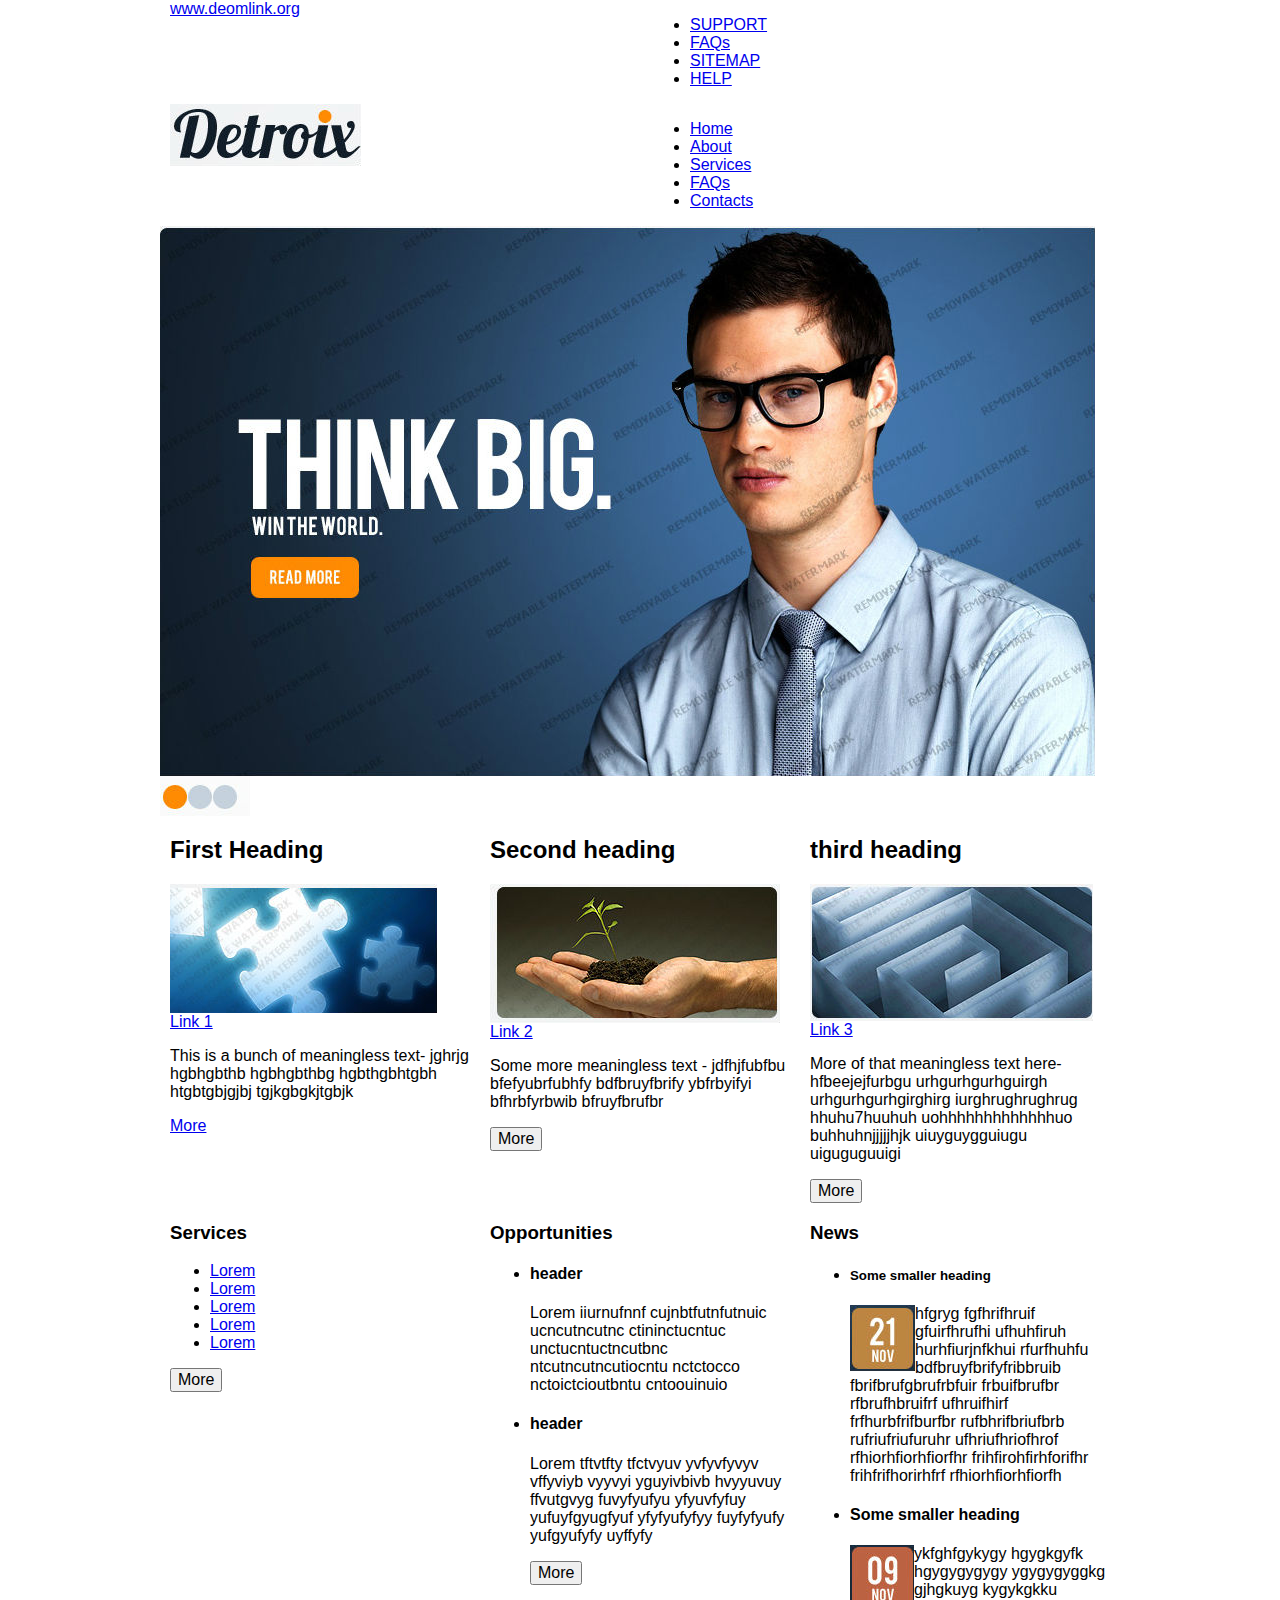
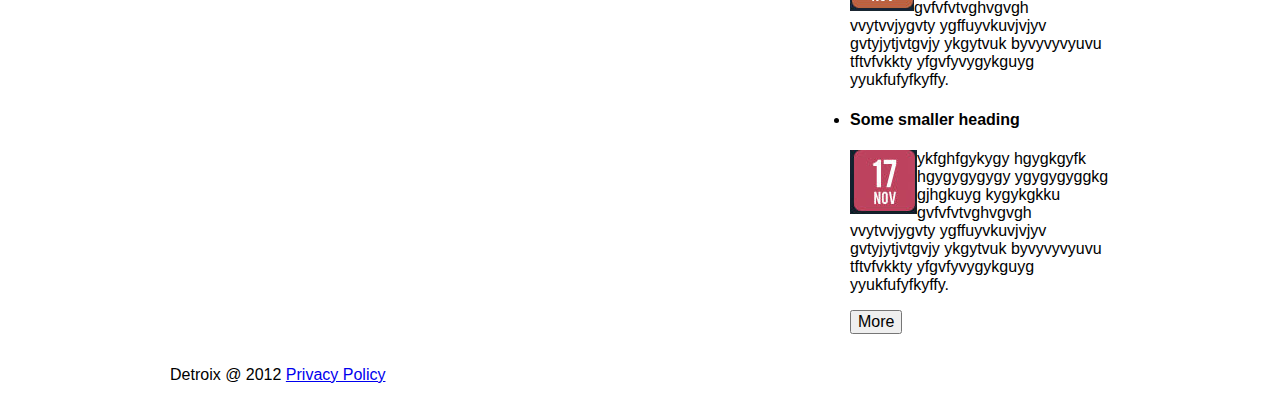
<file: index.html>
<!DOCTYPE <DOCTYPE html>
<html lang="en">
    <head>
        <meta charset="UTF-8">
        <title>960 project</title>
        <link rel="stylesheet" type="text/css" href="css/normalize.css">
        <link rel="stylesheet" type="text/css" href="css/960.css">
        <link rel="stp;oiylesheet" type="text/css" href="css/style.css">
    </head>
    <body>
        <div class="top-bar">
            <div class="top-bar-inner container_12">
                <div class="grid_6">
                    <a href="#">www.deomlink.org</a>
                </div>
                <div  class="grid_6">
                    <ul>
                        <li><a href="#">SUPPORT</a></li>
                        <li><a href="#">FAQs</a></li>
                        <li><a href="#">SITEMAP</a></li>
                        <li><a href="#">HELP</a></li>
                    </ul>
                </div>
            </div>
        </div>
        <div class="second-bar container_12">
            <div class="grid_6">
                <img src="img/logo.jpg" alt="#">
             </div>
            <div class="grid_6">
                <ul>
                    <li><a href="#">Home</a></li>
                    <li><a href="#">About</a></li>
                    <li><a href="#">Services</a></li>
                    <li><a href="#">FAQs</a></li>
                    <li><a href="#">Contacts</a></li>
                </ul>
            </div>
        </div>
        <div class="container_12 clearfix">
            <img src="img/big picture.jpg" alt="#"/>
            <img src="img/dots.jpg" alt"#">
        </div>
        <div class="third-row container_12 clearfix">
            <div class="grid_4">
                <h2>First Heading</h2>
                <img src="img/puzzle.jpg" alt="#"/>
                <a href="#">Link 1</a>
                <p>This is a bunch of meaningless text- jghrjg hgbhgbthb hgbhgbthbg hgbthgbhtgbh htgbtgbjgjbj tgjkgbgkjtgbjk 
                </p>
                <form action="http/www.example.com/profile.php"></form>
                <a href="#" class="more">More</a>
           </div>
           <div class="grid_4">
               <h2>Second heading</h2>
               <img src="img/hand.jpg" alt="#"/>
               <a href="#">Link 2</a>
               <p>Some more meaningless text - jdfhjfubfbu bfefyubrfubhfy bdfbruyfbrify ybfrbyifyi bfhrbfyrbwib bfruyfbrufbr
               </p>
               <button>More</button>
           </div>
           <div class="grid_4">
               <h2>third heading</h2>
               <img src="img/maze.jpg" alt="#">
               <a href="#">Link 3</a>
               <p>More of that meaningless text here- hfbeejejfurbgu urhgurhgurhguirgh urhgurhgurhgirghirg iurghrughrughrug hhuhu7huuhuh uohhhhhhhhhhhhhuo buhhuhnjjjjjhjk uiuyguygguiugu uiguguguuigi 
               </p>
               <button>More</button>
           </div>
        </div>
        <div class="outer-bottom">
            <div class="bottom-row container_12 clearfix">
                <div class="grid_4">
                    <h3>Services</h3>
                    <ul>
                            <li><a href="#">Lorem</a></li>
                            <li><a href="#">Lorem</a></li>
                            <li><a href="#">Lorem</a></li>                         
                            <li><a href="#">Lorem</a></li>
                            <li><a href="#">Lorem</a></li>
                    </ul>
                    <button>More</button>
                </div>
            
                <div class="grid_4">
                    <h3>Opportunities</h3>
                    <ul>
                        <li>
                            <h4>header</h4>
                            <p>Lorem iiurnufnnf cujnbtfutnfutnuic ucncutncutnc ctininctucntuc unctucntuctncutbnc ntcutncutncutiocntu nctctocco nctoictcioutbntu cntoouinuio 
                            </p>
                        </li>
                        <li>
                            <h4>header</h4>
                            <p>Lorem tftvtfty tfctvyuv yvfyvfyvyv vffyviyb vyyvyi yguyivbivb hvyyuvuy ffvutgvyg
                                fuvyfyufyu yfyuvfyfuy yufuyfgyugfyuf yfyfyufyfyy fuyfyfyufy yufgyufyfy uyffyfy
                        </p>
                        <button>More</button>

                        </li>
                    </ul>
                </div>
            
                <div class=" news grid_4">
                    <h3>News</h3>
                    <ul>
                        <li>
                            <h5>Some smaller heading</h5>
                            <img src="img/nov 21.jpg" alt="#" style= float:left margin:10px/>
                            <p>hfgryg fgfhrifhruif gfuirfhrufhi ufhuhfiruh hurhfiurjnfkhui rfurfhuhfu bdfbruyfbrifyfribbruib
                                fbrifbrufgbrufrbfuir frbuifbrufbr rfbrufhbruifrf ufhruifhirf frfhurbfrifburfbr rufbhrifbriufbrb
                                rufriufriufuruhr ufhriufhriofhrof rfhiorhfiorhfiorfhr frihfirohfirhforifhr frihfrifhorirhfrf rfhiorhfiorhfiorfh
                            </p>
                        </li>
                        <li><h4>Some smaller heading</h4>
                            <img src="img/nov 9.jpg" alt="#" style= float:left margin:10px/>
                            <p>ykfghfgykygy hgygkgyfk hgygygygygy ygygygyggkg gjhgkuyg kygykgkku 
                                gvfvfvtvghvgvgh vvytvvjygvty ygffuyvkuvjvjyv gvtyjytjvtgvjy ykgytvuk
                                byvyvyvyuvu tftvfvkkty yfgvfyvygykguyg yyukfufyfkyffy.
                            </p>
                        </li>
                        <li><h4>Some smaller heading</h4>
                            <img src="img/nov 17.jpg" alt="#" style= float:left margin:10px/>
                            <p>ykfghfgykygy hgygkgyfk hgygygygygy ygygygyggkg gjhgkuyg kygykgkku 
                                gvfvfvtvghvgvgh vvytvvjygvty ygffuyvkuvjvjyv gvtyjytjvtgvjy ykgytvuk
                                byvyvyvyuvu tftvfvkkty yfgvfyvygykguyg yyukfufyfkyffy.
                            </p>
                            <button>More</button>
                            
                        </li>
                    </ul>  
                </div>
            </div>
        </div>
        <div class="copyrights">
            <div class="container_12">
                <div class="grid_12">
                    <p>Detroix @ 2012 <a href= "#">Privacy Policy</a></p>
                </div>
            </div>
        </div>
    </body>
</html>
</file>
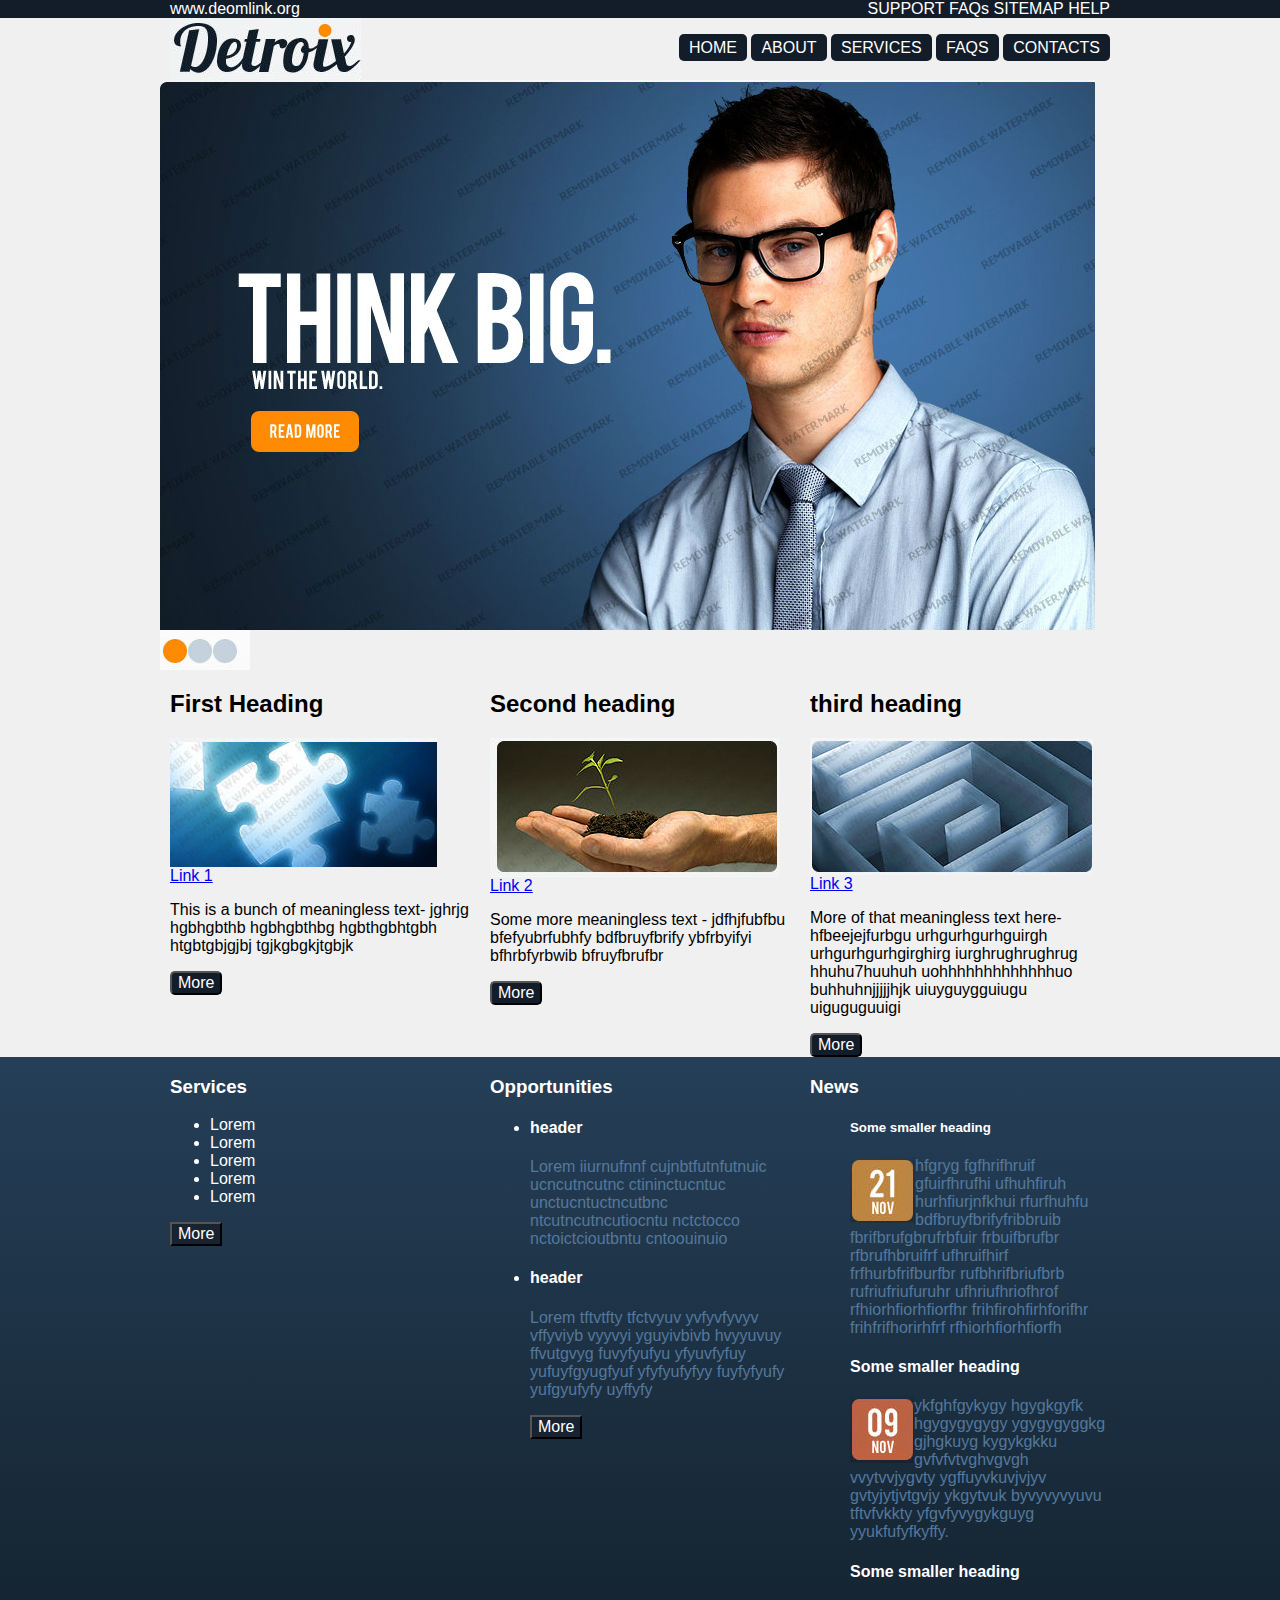
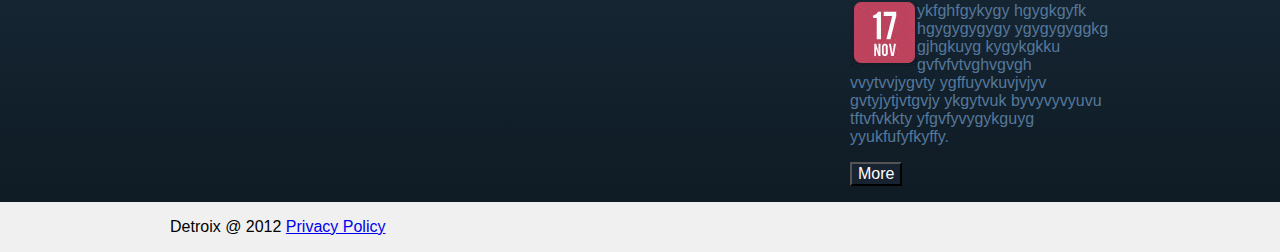
<file: service.html>
</head><!DOCTYPE <DOCTYPE html>
    <html lang="en">
        <head>
            <meta charset="UTF-8">
            <title>960 project</title>
            <link rel="stylesheet" type="text/css" href="css/normalize.css">
            <link rel="stylesheet" type="text/css" href="css/960.css">
            <link rel="stylesheet" type="text/css" href="css/style.css">
        </head>
        <body>
            <div class="top-bar">
                <div class="top-bar-inner container_12">
                    <div id="header" class="grid_6">
                        <a href="#">www.deomlink.org</a>
                    </div>
                    <div id="header" class="grid_6">
                        <ul>
                            <li><a href="#">SUPPORT</a></li>
                            <li><a href="#">FAQs</a></li>
                            <li><a href="#">SITEMAP</a></li>
                            <li><a href="#">HELP</a></li>
                        </ul>
                    </div>
                </div>
            </div>
            <div class="second-bar container_12">
                <div class="grid_6">
                    <img src="img/logo.jpg" alt="#">
                 </div>
                <div class="grid_6">
                    <ul>
                        <li><a href="#">Home</a></li>
                        <li><a href="#">About</a></li>
                        <li><a href="#">Services</a></li>
                        <li><a href="#">FAQs</a></li>
                        <li><a href="#">Contacts</a></li>
                    </ul>
                </div>
            </div>
            <div class="container_12 clearfix">
                <img src="img/big picture.jpg" alt="#"/>
                <img src="img/dots.jpg" alt"#">
            </div>
            <div class="third-row container_12 clearfix">
                <div class="grid_4">
                    <h2>First Heading</h2>
                    <img src="img/puzzle.jpg" alt="#"/>
                    <a href="#">Link 1</a>
                    <p>This is a bunch of meaningless text- jghrjg hgbhgbthb hgbhgbthbg hgbthgbhtgbh htgbtgbjgjbj tgjkgbgkjtgbjk 
                    </p>
                    <form action="http://www.example.com/profile.php"></form>
                    <!--Radio button-->
                    <button>More</button>
               </div>
               <div class="grid_4">
                   <h2>Second heading</h2>
                   <img src="img/hand.jpg" alt="#"/>
                   <a href="#">Link 2</a>
                   <p>Some more meaningless text - jdfhjfubfbu bfefyubrfubhfy bdfbruyfbrify ybfrbyifyi bfhrbfyrbwib bfruyfbrufbr
                   </p>
                   <button>More</button>
               </div>
               <div class="grid_4">
                   <h2>third heading</h2>
                   <img src="img/maze.jpg" alt="#">
                   <a href="#">Link 3</a>
                   <p>More of that meaningless text here- hfbeejejfurbgu urhgurhgurhguirgh urhgurhgurhgirghirg iurghrughrughrug hhuhu7huuhuh uohhhhhhhhhhhhhuo buhhuhnjjjjjhjk uiuyguygguiugu uiguguguuigi 
                   </p>
                   <button>More</button>
               </div>
            </div>
            <div class="outer-bottom">
                <div class="bottom-row container_12 clearfix">
                    <div class="grid_4">
                        <h3>Services</h3>
                        <ul>
                                <li><a href="#">Lorem</a></li>
                                <li><a href="#">Lorem</a></li>
                                <li><a href="#">Lorem</a></li>                         
                                <li><a href="#">Lorem</a></li>
                                <li><a href="#">Lorem</a></li>
                        </ul>
                        <button>More</button>
                    </div>
                
                    <div class="grid_4">
                        <h3>Opportunities</h3>
                        <ul>
                            <li>
                                <h4>header</h4>
                                <p>Lorem iiurnufnnf cujnbtfutnfutnuic ucncutncutnc ctininctucntuc unctucntuctncutbnc ntcutncutncutiocntu nctctocco nctoictcioutbntu cntoouinuio 
                                </p>
                            </li>
                            <li>
                                <h4>header</h4>
                                <p>Lorem tftvtfty tfctvyuv yvfyvfyvyv vffyviyb vyyvyi yguyivbivb hvyyuvuy ffvutgvyg
                                    fuvyfyufyu yfyuvfyfuy yufuyfgyugfyuf yfyfyufyfyy fuyfyfyufy yufgyufyfy uyffyfy
                            </p>
                            <button>More</button>
    
                            </li>
                        </ul>
                    </div>
                
                    <div class=" news grid_4">
                        <h3>News</h3>
                        <ul>
                            <li>
                                <h5>Some smaller heading</h5>
                                <img src="img/nov 21.jpg" alt="#" style= float:left margin:10px/>
                                <p>hfgryg fgfhrifhruif gfuirfhrufhi ufhuhfiruh hurhfiurjnfkhui rfurfhuhfu bdfbruyfbrifyfribbruib
                                    fbrifbrufgbrufrbfuir frbuifbrufbr rfbrufhbruifrf ufhruifhirf frfhurbfrifburfbr rufbhrifbriufbrb
                                    rufriufriufuruhr ufhriufhriofhrof rfhiorhfiorhfiorfhr frihfirohfirhforifhr frihfrifhorirhfrf rfhiorhfiorhfiorfh
                                </p>
                            </li>
                            <li><h4>Some smaller heading</h4>
                                <img src="img/nov 9.jpg" alt="#" style= float:left margin:10px/>
                                <p>ykfghfgykygy hgygkgyfk hgygygygygy ygygygyggkg gjhgkuyg kygykgkku 
                                    gvfvfvtvghvgvgh vvytvvjygvty ygffuyvkuvjvjyv gvtyjytjvtgvjy ykgytvuk
                                    byvyvyvyuvu tftvfvkkty yfgvfyvygykguyg yyukfufyfkyffy.
                                </p>
                            </li>
                            <li><h4>Some smaller heading</h4>
                                <img src="img/nov 17.jpg" alt="#" style= float:left margin:10px/>
                                <p>ykfghfgykygy hgygkgyfk hgygygygygy ygygygyggkg gjhgkuyg kygykgkku 
                                    gvfvfvtvghvgvgh vvytvvjygvty ygffuyvkuvjvjyv gvtyjytjvtgvjy ykgytvuk
                                    byvyvyvyuvu tftvfvkkty yfgvfyvygykguyg yyukfufyfkyffy.
                                </p>
                                <button>More</button>
                                
                            </li>
                        </ul>  
                    </div>
                </div>
            </div>
            <div class="copyright">
                <div class="container_12">
                    <div class="grid_12">
                        <p>Detroix @ 2012 <a href= "#">Privacy Policy</a></p>
                    </div>
                </div>
            </div>
        </body>
    </html>
<body>
    
</body>
</html>
</file>
<file: css/960.css>
/*
  960 Grid System ~ Core CSS.
  Learn more ~ http://960.gs/

  Licensed under GPL and MIT.
*/

/*
  Forces backgrounds to span full width,
  even if there is horizontal scrolling.
  Increase this if your layout is wider.

  Note: IE6 works fine without this fix.
*/

body {
  min-width: 960px;
}

/* `Container
----------------------------------------------------------------------------------------------------*/

.container_12,
.container_16 {
  margin-left: auto;
  margin-right: auto;
  width: 960px;
}

/* `Grid >> Global
----------------------------------------------------------------------------------------------------*/

.grid_1,
.grid_2,
.grid_3,
.grid_4,
.grid_5,
.grid_6,
.grid_7,
.grid_8,
.grid_9,
.grid_10,
.grid_11,
.grid_12,
.grid_13,
.grid_14,
.grid_15,
.grid_16 {
  display: inline;
  float: left;
  margin-left: 10px;
  margin-right: 10px;
}

.push_1, .pull_1,
.push_2, .pull_2,
.push_3, .pull_3,
.push_4, .pull_4,
.push_5, .pull_5,
.push_6, .pull_6,
.push_7, .pull_7,
.push_8, .pull_8,
.push_9, .pull_9,
.push_10, .pull_10,
.push_11, .pull_11,
.push_12, .pull_12,
.push_13, .pull_13,
.push_14, .pull_14,
.push_15, .pull_15 {
  position: relative;
}

.container_12 .grid_3,
.container_16 .grid_4 {
  width: 220px;
}

.container_12 .grid_6,
.container_16 .grid_8 {
  width: 460px;
}

.container_12 .grid_9,
.container_16 .grid_12 {
  width: 700px;
}

.container_12 .grid_12,
.container_16 .grid_16 {
  width: 940px;
}

/* `Grid >> Children (Alpha ~ First, Omega ~ Last)
----------------------------------------------------------------------------------------------------*/

.alpha {
  margin-left: 0;
}

.omega {
  margin-right: 0;
}

/* `Grid >> 12 Columns
----------------------------------------------------------------------------------------------------*/

.container_12 .grid_1 {
  width: 60px;
}

.container_12 .grid_2 {
  width: 140px;
}

.container_12 .grid_4 {
  width: 300px;
}

.container_12 .grid_5 {
  width: 380px;
}

.container_12 .grid_7 {
  width: 540px;
}

.container_12 .grid_8 {
  width: 620px;
}

.container_12 .grid_10 {
  width: 780px;
}

.container_12 .grid_11 {
  width: 860px;
}

/* `Grid >> 16 Columns
----------------------------------------------------------------------------------------------------*/

.container_16 .grid_1 {
  width: 40px;
}

.container_16 .grid_2 {
  width: 100px;
}

.container_16 .grid_3 {
  width: 160px;
}

.container_16 .grid_5 {
  width: 280px;
}

.container_16 .grid_6 {
  width: 340px;
}

.container_16 .grid_7 {
  width: 400px;
}

.container_16 .grid_9 {
  width: 520px;
}

.container_16 .grid_10 {
  width: 580px;
}

.container_16 .grid_11 {
  width: 640px;
}

.container_16 .grid_13 {
  width: 760px;
}

.container_16 .grid_14 {
  width: 820px;
}

.container_16 .grid_15 {
  width: 880px;
}

/* `Prefix Extra Space >> Global
----------------------------------------------------------------------------------------------------*/

.container_12 .prefix_3,
.container_16 .prefix_4 {
  padding-left: 240px;
}

.container_12 .prefix_6,
.container_16 .prefix_8 {
  padding-left: 480px;
}

.container_12 .prefix_9,
.container_16 .prefix_12 {
  padding-left: 720px;
}

/* `Prefix Extra Space >> 12 Columns
----------------------------------------------------------------------------------------------------*/

.container_12 .prefix_1 {
  padding-left: 80px;
}

.container_12 .prefix_2 {
  padding-left: 160px;
}

.container_12 .prefix_4 {
  padding-left: 320px;
}

.container_12 .prefix_5 {
  padding-left: 400px;
}

.container_12 .prefix_7 {
  padding-left: 560px;
}

.container_12 .prefix_8 {
  padding-left: 640px;
}

.container_12 .prefix_10 {
  padding-left: 800px;
}

.container_12 .prefix_11 {
  padding-left: 880px;
}

/* `Prefix Extra Space >> 16 Columns
----------------------------------------------------------------------------------------------------*/

.container_16 .prefix_1 {
  padding-left: 60px;
}

.container_16 .prefix_2 {
  padding-left: 120px;
}

.container_16 .prefix_3 {
  padding-left: 180px;
}

.container_16 .prefix_5 {
  padding-left: 300px;
}

.container_16 .prefix_6 {
  padding-left: 360px;
}

.container_16 .prefix_7 {
  padding-left: 420px;
}

.container_16 .prefix_9 {
  padding-left: 540px;
}

.container_16 .prefix_10 {
  padding-left: 600px;
}

.container_16 .prefix_11 {
  padding-left: 660px;
}

.container_16 .prefix_13 {
  padding-left: 780px;
}

.container_16 .prefix_14 {
  padding-left: 840px;
}

.container_16 .prefix_15 {
  padding-left: 900px;
}

/* `Suffix Extra Space >> Global
----------------------------------------------------------------------------------------------------*/

.container_12 .suffix_3,
.container_16 .suffix_4 {
  padding-right: 240px;
}

.container_12 .suffix_6,
.container_16 .suffix_8 {
  padding-right: 480px;
}

.container_12 .suffix_9,
.container_16 .suffix_12 {
  padding-right: 720px;
}

/* `Suffix Extra Space >> 12 Columns
----------------------------------------------------------------------------------------------------*/

.container_12 .suffix_1 {
  padding-right: 80px;
}

.container_12 .suffix_2 {
  padding-right: 160px;
}

.container_12 .suffix_4 {
  padding-right: 320px;
}

.container_12 .suffix_5 {
  padding-right: 400px;
}

.container_12 .suffix_7 {
  padding-right: 560px;
}

.container_12 .suffix_8 {
  padding-right: 640px;
}

.container_12 .suffix_10 {
  padding-right: 800px;
}

.container_12 .suffix_11 {
  padding-right: 880px;
}

/* `Suffix Extra Space >> 16 Columns
----------------------------------------------------------------------------------------------------*/

.container_16 .suffix_1 {
  padding-right: 60px;
}

.container_16 .suffix_2 {
  padding-right: 120px;
}

.container_16 .suffix_3 {
  padding-right: 180px;
}

.container_16 .suffix_5 {
  padding-right: 300px;
}

.container_16 .suffix_6 {
  padding-right: 360px;
}

.container_16 .suffix_7 {
  padding-right: 420px;
}

.container_16 .suffix_9 {
  padding-right: 540px;
}

.container_16 .suffix_10 {
  padding-right: 600px;
}

.container_16 .suffix_11 {
  padding-right: 660px;
}

.container_16 .suffix_13 {
  padding-right: 780px;
}

.container_16 .suffix_14 {
  padding-right: 840px;
}

.container_16 .suffix_15 {
  padding-right: 900px;
}

/* `Push Space >> Global
----------------------------------------------------------------------------------------------------*/

.container_12 .push_3,
.container_16 .push_4 {
  left: 240px;
}

.container_12 .push_6,
.container_16 .push_8 {
  left: 480px;
}

.container_12 .push_9,
.container_16 .push_12 {
  left: 720px;
}

/* `Push Space >> 12 Columns
----------------------------------------------------------------------------------------------------*/

.container_12 .push_1 {
  left: 80px;
}

.container_12 .push_2 {
  left: 160px;
}

.container_12 .push_4 {
  left: 320px;
}

.container_12 .push_5 {
  left: 400px;
}

.container_12 .push_7 {
  left: 560px;
}

.container_12 .push_8 {
  left: 640px;
}

.container_12 .push_10 {
  left: 800px;
}

.container_12 .push_11 {
  left: 880px;
}

/* `Push Space >> 16 Columns
----------------------------------------------------------------------------------------------------*/

.container_16 .push_1 {
  left: 60px;
}

.container_16 .push_2 {
  left: 120px;
}

.container_16 .push_3 {
  left: 180px;
}

.container_16 .push_5 {
  left: 300px;
}

.container_16 .push_6 {
  left: 360px;
}

.container_16 .push_7 {
  left: 420px;
}

.container_16 .push_9 {
  left: 540px;
}

.container_16 .push_10 {
  left: 600px;
}

.container_16 .push_11 {
  left: 660px;
}

.container_16 .push_13 {
  left: 780px;
}

.container_16 .push_14 {
  left: 840px;
}

.container_16 .push_15 {
  left: 900px;
}

/* `Pull Space >> Global
----------------------------------------------------------------------------------------------------*/

.container_12 .pull_3,
.container_16 .pull_4 {
  left: -240px;
}

.container_12 .pull_6,
.container_16 .pull_8 {
  left: -480px;
}

.container_12 .pull_9,
.container_16 .pull_12 {
  left: -720px;
}

/* `Pull Space >> 12 Columns
----------------------------------------------------------------------------------------------------*/

.container_12 .pull_1 {
  left: -80px;
}

.container_12 .pull_2 {
  left: -160px;
}

.container_12 .pull_4 {
  left: -320px;
}

.container_12 .pull_5 {
  left: -400px;
}

.container_12 .pull_7 {
  left: -560px;
}

.container_12 .pull_8 {
  left: -640px;
}

.container_12 .pull_10 {
  left: -800px;
}

.container_12 .pull_11 {
  left: -880px;
}

/* `Pull Space >> 16 Columns
----------------------------------------------------------------------------------------------------*/

.container_16 .pull_1 {
  left: -60px;
}

.container_16 .pull_2 {
  left: -120px;
}

.container_16 .pull_3 {
  left: -180px;
}

.container_16 .pull_5 {
  left: -300px;
}

.container_16 .pull_6 {
  left: -360px;
}

.container_16 .pull_7 {
  left: -420px;
}

.container_16 .pull_9 {
  left: -540px;
}

.container_16 .pull_10 {
  left: -600px;
}

.container_16 .pull_11 {
  left: -660px;
}

.container_16 .pull_13 {
  left: -780px;
}

.container_16 .pull_14 {
  left: -840px;
}

.container_16 .pull_15 {
  left: -900px;
}

/* `Clear Floated Elements
----------------------------------------------------------------------------------------------------*/

/* http://sonspring.com/journal/clearing-floats */

.clear {
  clear: both;
  display: block;
  overflow: hidden;
  visibility: hidden;
  width: 0;
  height: 0;
}

/* http://www.yuiblog.com/blog/2010/09/27/clearfix-reloaded-overflowhidden-demystified */

.clearfix:before,
.clearfix:after,
.container_12:before,
.container_12:after,
.container_16:before,
.container_16:after {
  content: '.';
  display: block;
  overflow: hidden;
  visibility: hidden;
  font-size: 0;
  line-height: 0;
  width: 0;
  height: 0;
}

.clearfix:after,
.container_12:after,
.container_16:after {
  clear: both;
}

/*
  The following zoom:1 rule is specifically for IE6 + IE7.
  Move to separate stylesheet if invalid CSS is a problem.
*/

.clearfix,
.container_12,
.container_16 {
  zoom: 1;
}
</file>
<file: css/style.css>
body {
    background-color: rgb(240, 240, 240);
}

.top-bar {
    background-color: #131d29;
}

.top-bar ul {
    list-style: none;
    padding: 0;
    margin: 0;
    text-align: right;
}

.top-bar li {
    display: inline;

}

.top-bar a {
    color: #fff;
    text-decoration: none;
}
.second-bar ul {
    list-style: none;
    padding: 0;
    margin-top: 21px;
    text-align: right;
}

.second-bar li {
    
    display: inline; 

}
.second-bar ul a {
    background: #131d29;
    color: #fff;
    padding: 5px 10px;
    border-radius: 5px;
    text-decoration: none;
    text-transform: uppercase;
}
.second-bar a:hover {
    background-color:orange;
}
.big-picture {
    border-radius: 10px;
}
.third-row button {
    background-color: #131d29;
    color: #fff;
    border-radius: 5px;
}
 .fourth-row li.align-left {
    float: left;
    margin-right: 10px;
}
.outer-bottom {
    background: #325373;
    background: linear-gradient(to bottom, #253f58 1%,#0f1b24 100%);
    color: #fff;

}

.bottom-row {
    background: #325373;
    background: linear-gradient(to bottom, #253f58 1%,#0f1b24 100%);
    color: #fff;
}
.bottom-row ul a {
    color: #fff;
    text-decoration: none;
}
.bottom-row p{
    color: #55789b
}
.bottom-row button {
    color: #fff;
    background-color: #172331
}
.news li {
    list-style: none;

}  ;                                                                                       []
</file>
